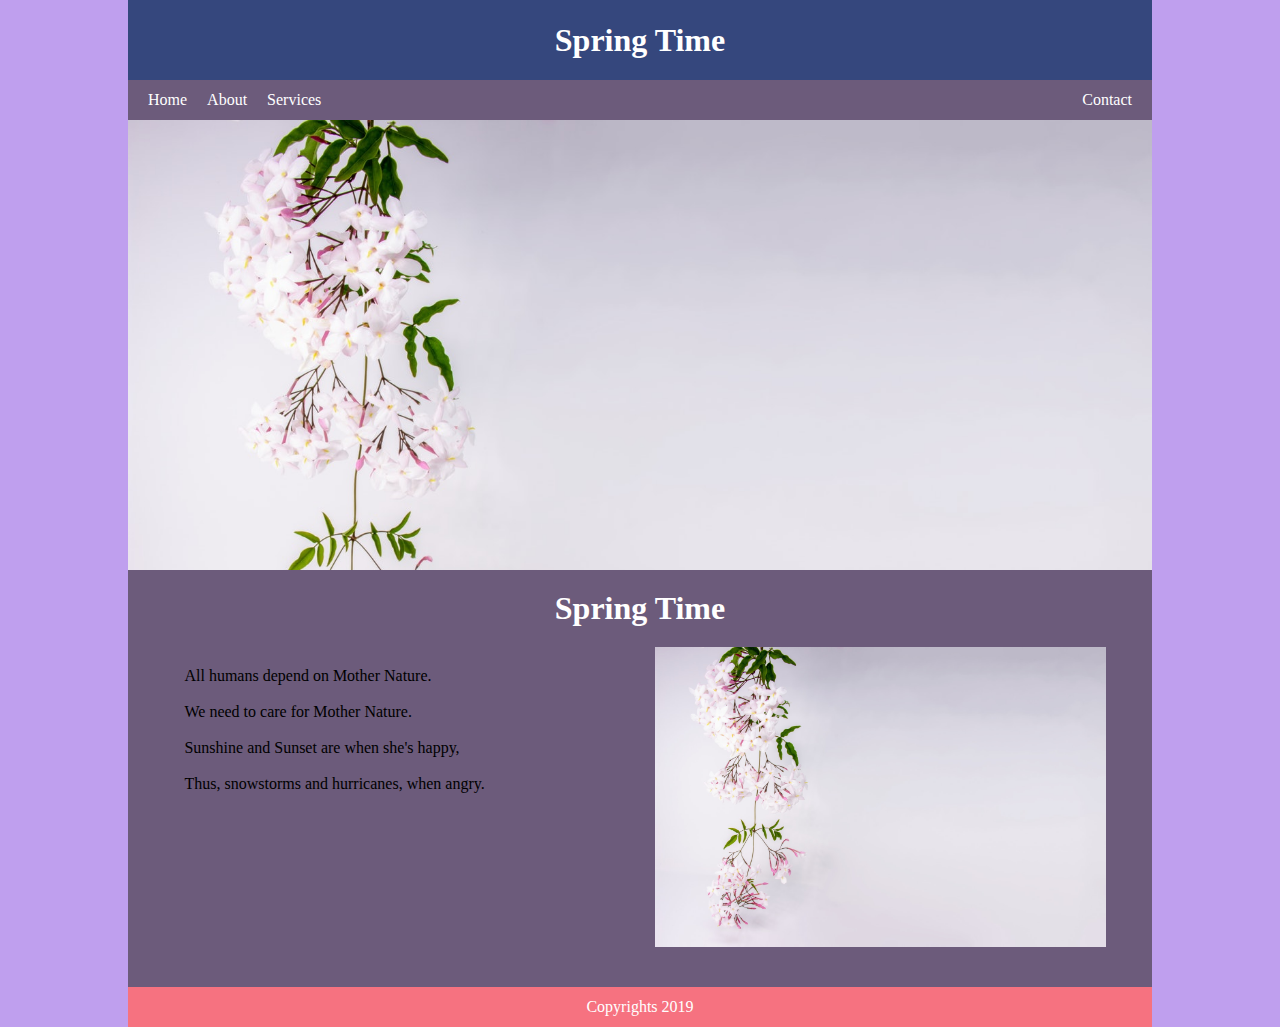
<file: index.html>
<!DOCTYPE html>
<html>
	<head>
		<title>Spring Time</title>
		<link rel="stylesheet" type="text/css" href="style.css">
		<meta charset="utf-8">
		<meta name="viewport" content="width=device-width, initial-scale=1">
	</head>
	<body>
		<div class="wrapper">
			<header class="header">
				<h1>Spring Time</h1>
			</header>
			<nav class="topnav">
				<ul>
					<li><a href="index.html">Home</a></li>
					<li><a href="about.html">About</a></li>
					<li><a href="services.html">Services</a></li>
					<li class="push" ><a href="contact.html">Contact</a></li>
				</ul>
			</nav>
			<div class="cover">
				<div class="cover-image"></div>
			</div>
			<div class="main">
				<h1 class="main-title">Spring Time</h1>
				<img class="section-image" src="image.webp" alt="Main image">
				<p class="main-text">All humans depend on Mother Nature.<br><br>
					We need to care for Mother Nature.<br><br>
					Sunshine and Sunset are when she's happy,<br><br>
					Thus, snowstorms and hurricanes, when angry.<br> 
					<!-- Lorem ipsum dolor sit amet, consectetur adipisicing elit, sed do eiusmod
					tempor incididunt ut labore et dolore magna aliqua. Ut enim ad minim veniam,
					quis nostrud exercitation ullamco laboris nisi ut aliquip ex ea commodo
					consequat. Duis aute irure dolor in reprehenderit in voluptate velit esse
					cillum dolore eu fugiat nulla pariatur. Excepteur sint occaecat cupidatat non
					proident, sunt in culpa qui officia deserunt mollit anim id est laborum. -->
				</p>
			</div>
			<div class="footer">
				<p>Copyrights 2019</p>
			</div>
		</div>
	</body>
</html>
</file>
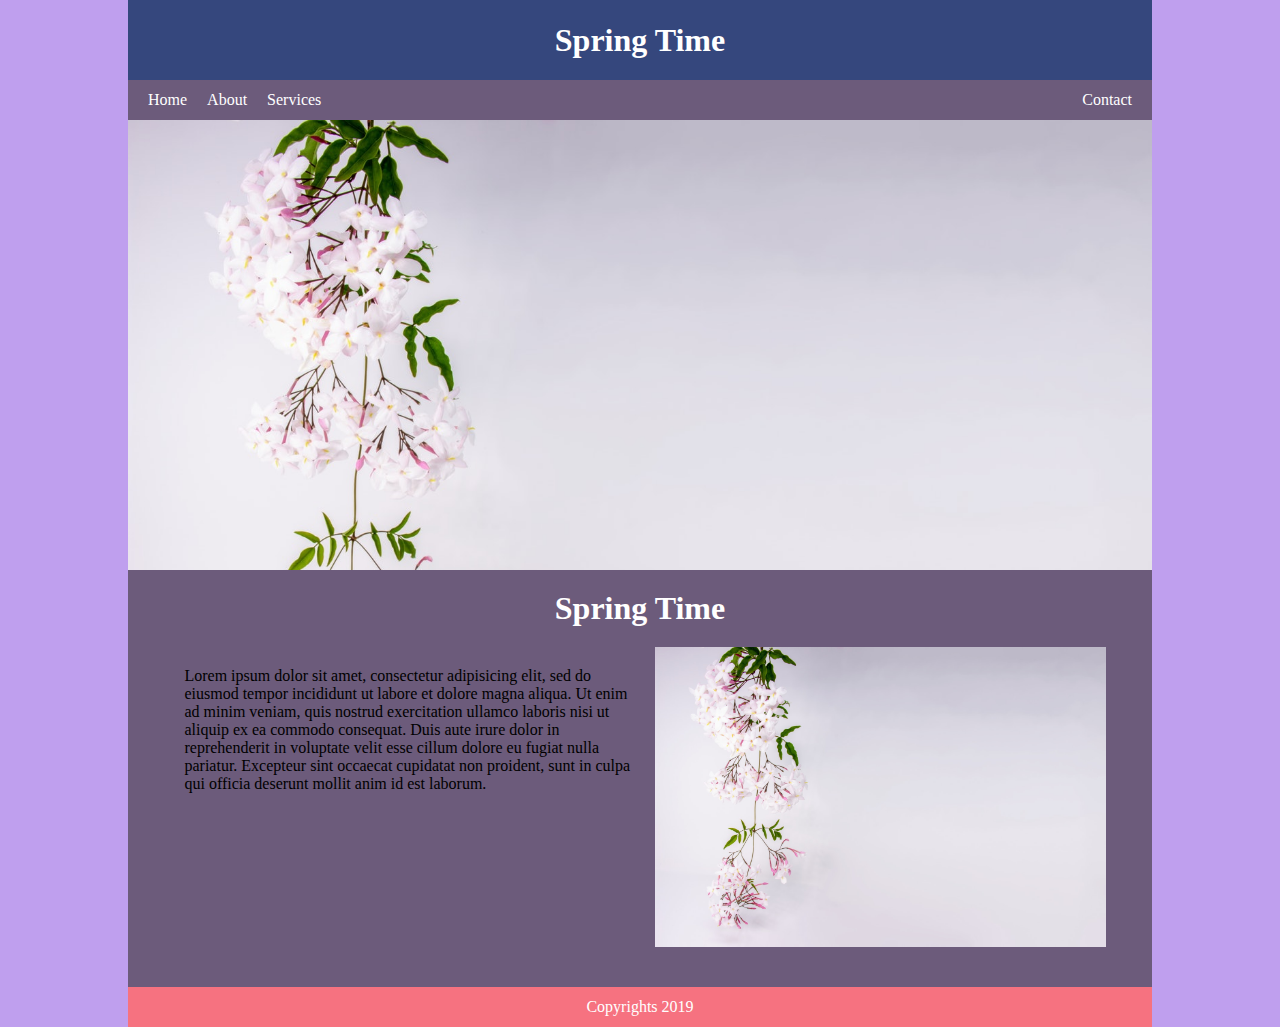
<file: about.html>
<!DOCTYPE html>
<html>
	<head>
		<title>Spring Time</title>
		<link rel="stylesheet" type="text/css" href="style.css">
		<meta charset="utf-8">
		<meta name="viewport" content="width=device-width, initial-scale=1">
	</head>
	<body>
		<div class="wrapper">
			<header class="header">
				<h1>Spring Time</h1>
			</header>
			<nav class="topnav">
				<ul>
					<li><a href="index.html">Home</a></li>
					<li><a href="about.html">About</a></li>
					<li><a href="services.html">Services</a></li>
					<li class="push" ><a href="contact.html">Contact</a></li>
				</ul>
			</nav>
			<div class="cover">
				<div class="cover-image"></div>
			</div>
			<div class="main">
				<h1 class="main-title">Spring Time</h1>
				<img class="section-image" src="image.webp" alt="Main image">
				<p class="main-text">Lorem ipsum dolor sit amet, consectetur adipisicing elit, sed do eiusmod
					tempor incididunt ut labore et dolore magna aliqua. Ut enim ad minim veniam,
					quis nostrud exercitation ullamco laboris nisi ut aliquip ex ea commodo
					consequat. Duis aute irure dolor in reprehenderit in voluptate velit esse
					cillum dolore eu fugiat nulla pariatur. Excepteur sint occaecat cupidatat non
					proident, sunt in culpa qui officia deserunt mollit anim id est laborum.
				</p>
			</div>
			<div class="footer">
				<p>Copyrights 2019</p>
			</div>
		</div>
	</body>
</html>
</file>
<file: style.css>
* {
	margin: 0;
	padding: 0;
	box-sizing: border-box;
}

/* HEADER*/
/*.sticky {
    position: fixed;
    top: 0;
    width: 100%;
}*/
.header {
	background-color: #35477D;
	line-height: 2.5;
	text-align: center;
}

.header h1 {
	color: #fff;
	margin: 0;
}

/* NAV */
/*
.sticky {
    position: fixed;
    top: 0;
    width: 100%;
}*/

.topnav {
	background-color: #6c5b7b;
    line-height: 2.5;
}
.topnav ul {
	display: flex;
	margin: 0;
	padding-left: 20px; 
}

.topnav ul li {
	list-style-type: none;
	margin-right: 20px;
}

.topnav ul li a {
	text-decoration: none;
	color: white;
}

.push {
	margin-left: auto; 
}


/* COVER*/

.cover {
	width: 100%;
	height: 50vh;
}

.cover-image {
	background-image: url("image.webp");
	background-repeat: no-repeat;
	background-size: cover;
	width: 100%;
	height: 100%;
}


/* MAIN */

.main {
	display: flex;
	flex-wrap: wrap;
	background-color:  #6c5b7b;
}

.main-title {
	color: #fff;
	margin: 20px 0;
	width: 100%;
	text-align: center;
}

.section-image {
	width: 100%;
	height: 300px;
}

.main-text {
	margin: 20px 10px 20px 10px;
	width: 100%;
}

/* FOOTER */

.footer {
	text-align: center;
	background-color: #f67280;
	color: #fff;
	line-height: 2.5;
}


@media screen and (min-width: 550px) {

	.main {
		justify-content: center;
	}

	.main-title {
		width: 100%;
		text-align: center;
		order: 1;
	}

	.section-image {
		width: 44%;
		margin: 0 0 40px 10px;
		order: 3;
	}	

	.main-text {
		width: 44%;
		margin-left: 10px;
		order: 2;
	}

	.main-text p {
		margin: 0 10px 0 10px;
	}

}


@media screen and (min-width: 767px) {

	.wrapper {
		width: 80%;
		margin-left: auto;
		margin-right: auto;

	}
	
	body {
		background-color: #bf9fee;
	}
}
</file>
